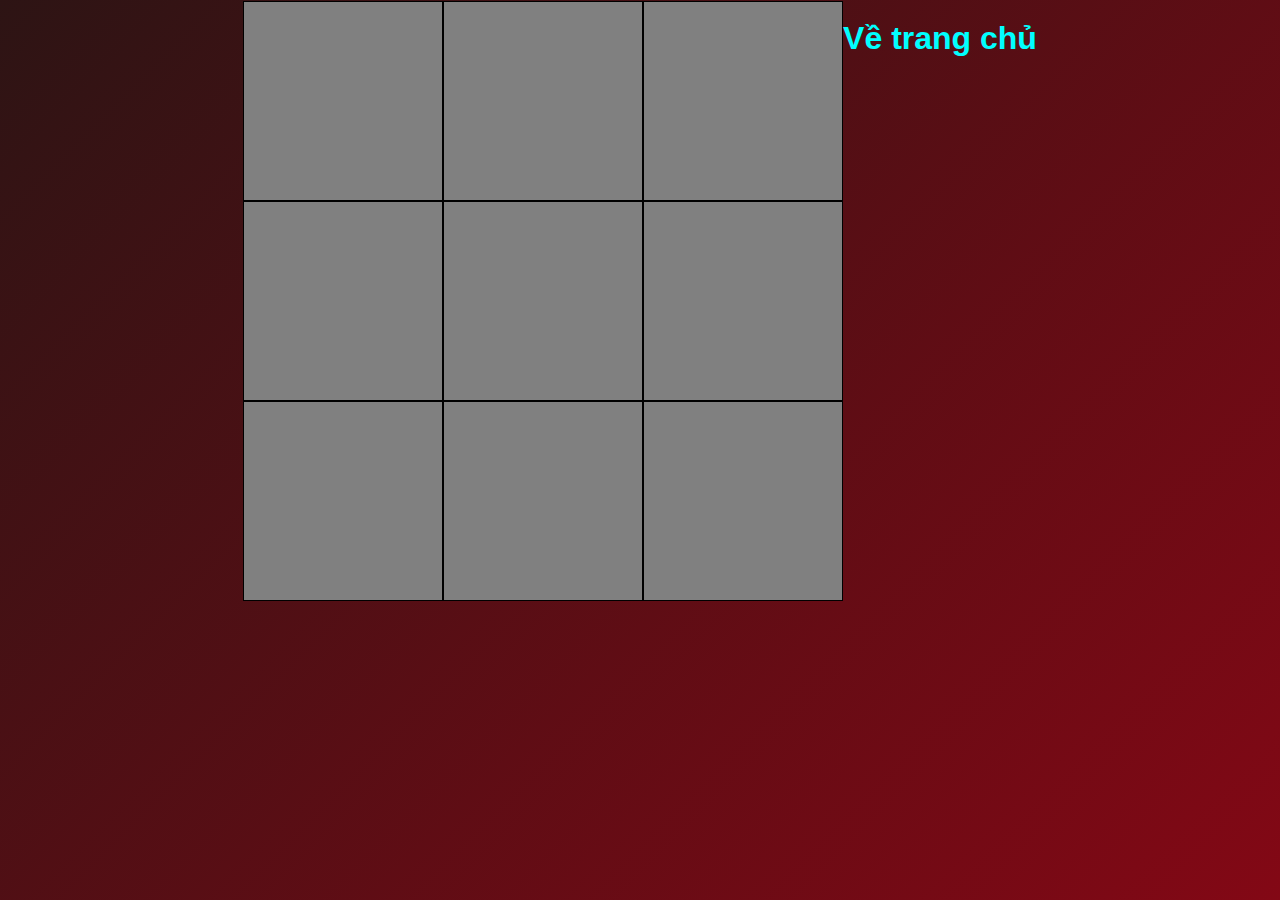
<file: src/May.html>
<!DOCTYPE html>
<html lang="en">
<head>
    <meta charset="UTF-8">
    <meta name="viewport" content="width=device-width, initial-scale=1.0">
    <title>Chơi với Máy</title>
    <script src="May.js"></script>
    <link rel="stylesheet" href="caro.css">
    <style>
        a {
            text-decoration: none;
            color: aqua;
        }
    </style>
</head>
<body>
    <div class="box">
        <button row="0" col="0" onclick="choice(this)"></button>
        <button row="0" col="1" onclick="choice(this)"></button>
        <button row="0" col="2" onclick="choice(this)"></button>
        <button row="1" col="0" onclick="choice(this)"></button>
        <button row="1" col="1" onclick="choice(this)"></button>
        <button row="1" col="2" onclick="choice(this)"></button>
        <button row="2" col="0" onclick="choice(this)"></button>
        <button row="2" col="1" onclick="choice(this)"></button>
        <button row="2" col="2" onclick="choice(this)"></button>
    </div>

    <h1><a href="index.html">Về trang chủ</a></h1>
</body>
</html>
</file>
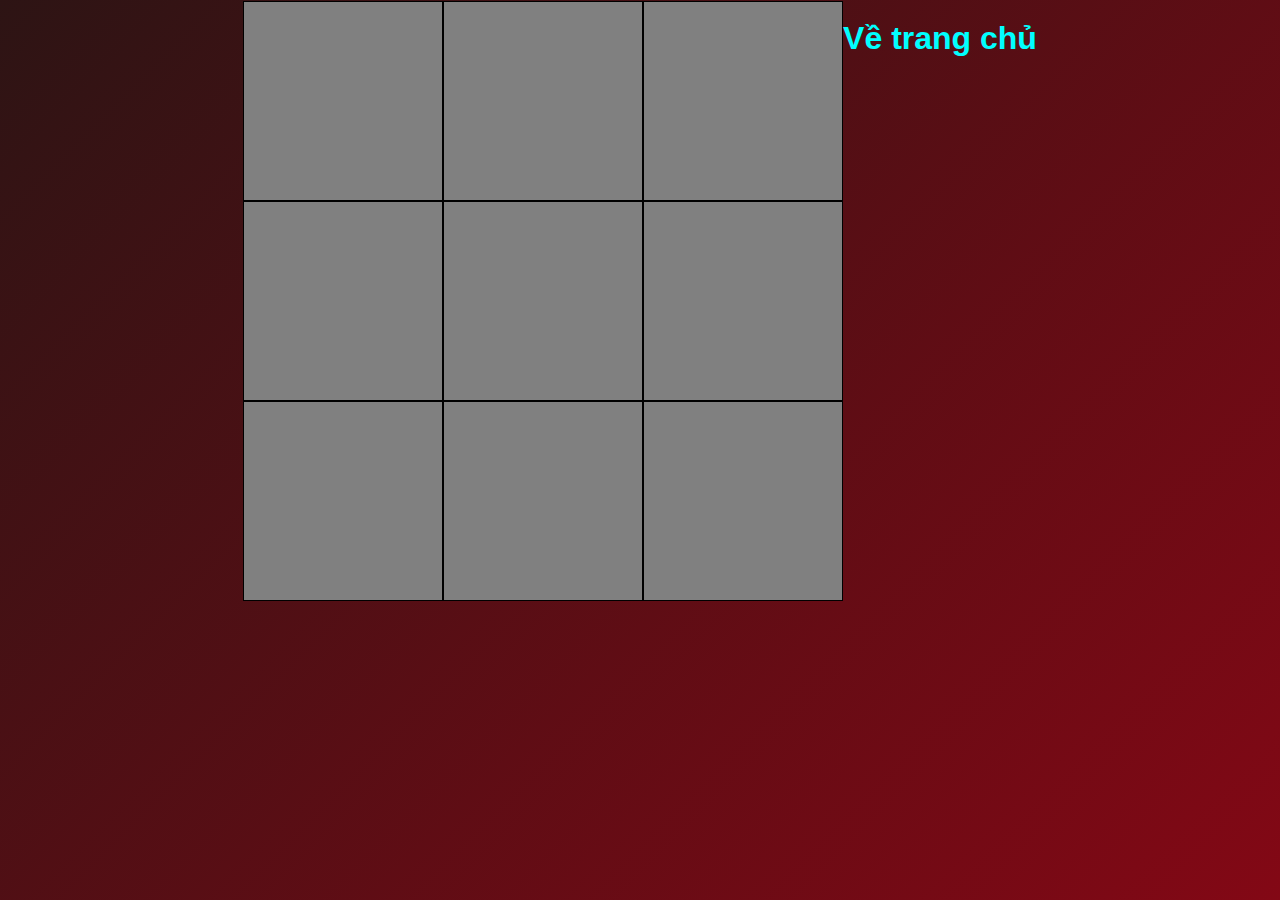
<file: src/nguoi.html>
<!DOCTYPE html>
<html lang="en">
<head>
    <meta charset="UTF-8">
    <meta name="viewport" content="width=device-width, initial-scale=1.0">
    <title>2 người chơi</title>
    <script src="Nguoi.js"></script>
    <link rel="stylesheet" href="caro.css">

    <style>
        a {
            text-decoration: none;
            color: aqua;
        }
    </style>
</head>
<body>
    <div class="box">
        <button row="0" col="0" onclick="choice(this)"></button>
        <button row="0" col="1" onclick="choice(this)"></button>
        <button row="0" col="2" onclick="choice(this)"></button>
        <button row="1" col="0" onclick="choice(this)"></button>
        <button row="1" col="1" onclick="choice(this)"></button>
        <button row="1" col="2" onclick="choice(this)"></button>
        <button row="2" col="0" onclick="choice(this)"></button>
        <button row="2" col="1" onclick="choice(this)"></button>
        <button row="2" col="2" onclick="choice(this)"></button>
    </div>

    <h1><a href="index.html">Về trang chủ</a></h1>
</body>
</html>
</file>
<file: src/caro.css>
body {
    font-family: 'Roboto', sans-serif;
    background: linear-gradient(135deg, #2d1414, #830815);
    color: #4a4a4a;
    margin: 0;
    padding: 0;
    display: flex;
    justify-content: center;
    min-height: 100vh;
    text-align: center;
    justify-items: center;
}

h1 {
    color: aqua;
    text-align: top;
    display: flex;
    margin-top: 20px;
}   

button {
    width: 200px;
    height: 200px;
    line-height: 100px;
    text-align: center;
    margin: 1px;
    border: 1px solid;
    background-color: grey;
    background-size: cover;
    background-position: center; 
    justify-content: center;
    justify-items: center;

}

button:hover {
    background-color: darkgrey;
    border: 2px solid;
}

#mode {
    margin: 20px;
}

#mode button {
    width: 150px;
    height: 100px;
    background-color: aquamarine;
    text-align: center;
    background-position: center;
    justify-content: center;
    justify-items: center;
    align-items: center;
    border-radius: 50px; 
}

button a {
    text-decoration: none;
    color: rgb(0, 0, 0);
}

.box {
    display: grid;
    grid-template-columns: repeat(3, 200px); 
    grid-template-rows: repeat(3, 200px); 
    width: auto;
    justify-content: center;
    justify-items: center;
    background-position: center;
}
</file>
